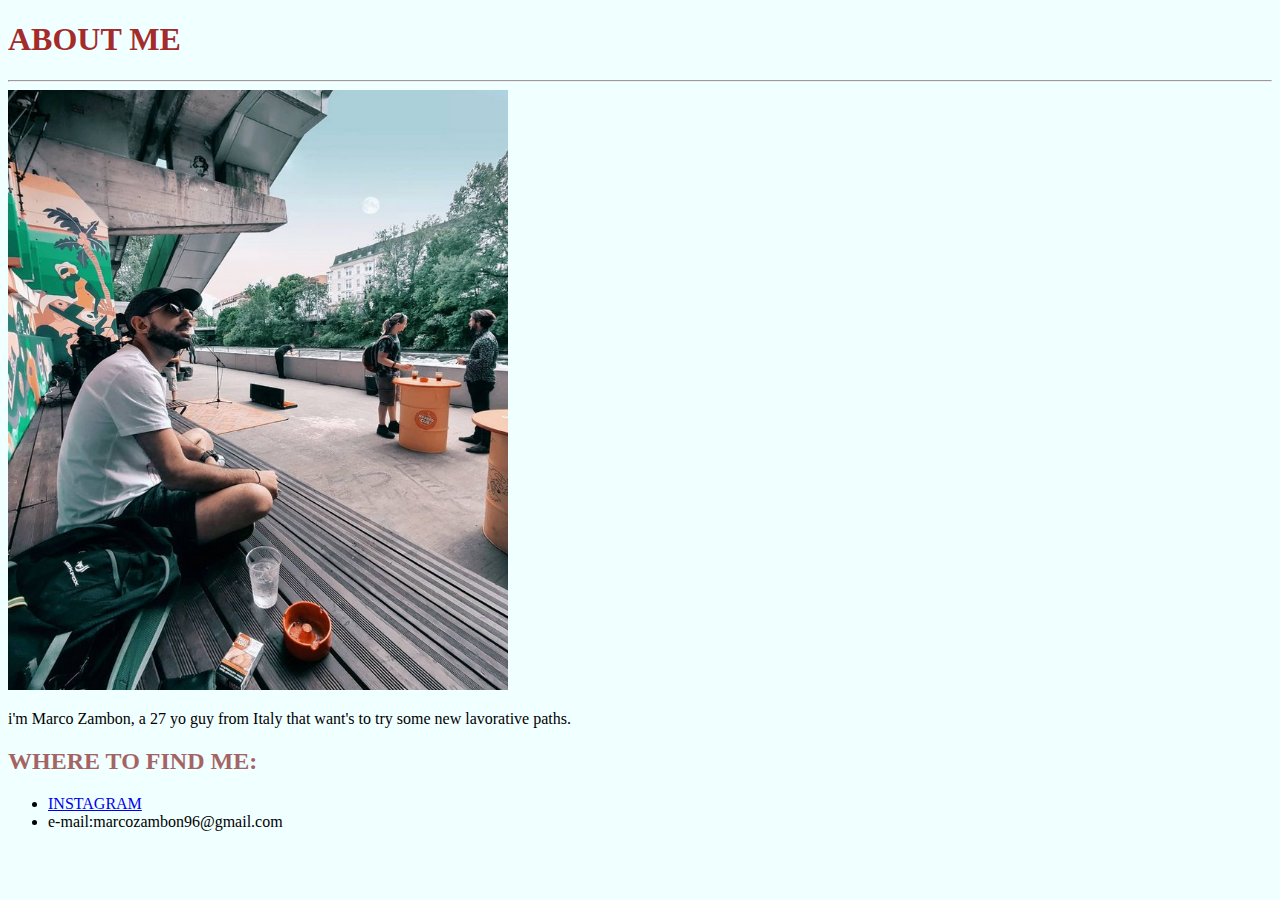
<file: about me.html>
<!DOCTYPE html>
<html lang="en" style="background-color: azure;">
<head>
    <meta charset="UTF-8">
    <meta name="viewport" content="width=device-width, initial-scale=1.0">
    <title>Marco's portfolio</title>
    <style>
        h1{
          color: brown;
        }
        h2{
          color: rgb(165, 100, 100);
        }
    </style>
</head>
    <body>
        <h1>ABOUT ME</h1><hr/>
        <img src="./screenshots of the projects/Screenshot 2023-11-05 181603.png" height="600" width="500"/>
        <p>i'm Marco Zambon, a 27 yo guy from Italy that want's to try some new lavorative paths.</p>
        <h2>WHERE TO FIND ME:</h2>
        <UL>
            <li> <a href="https://www.instagram.com/kirin_stfp/?utm_source=ig_web_button_share_sheet&igshid=OGQ5ZDc2ODk2ZA==">INSTAGRAM</a></li>
            <LI> e-mail:marcozambon96@gmail.com</a></LI>     
        </UL>

    </body>
</file>
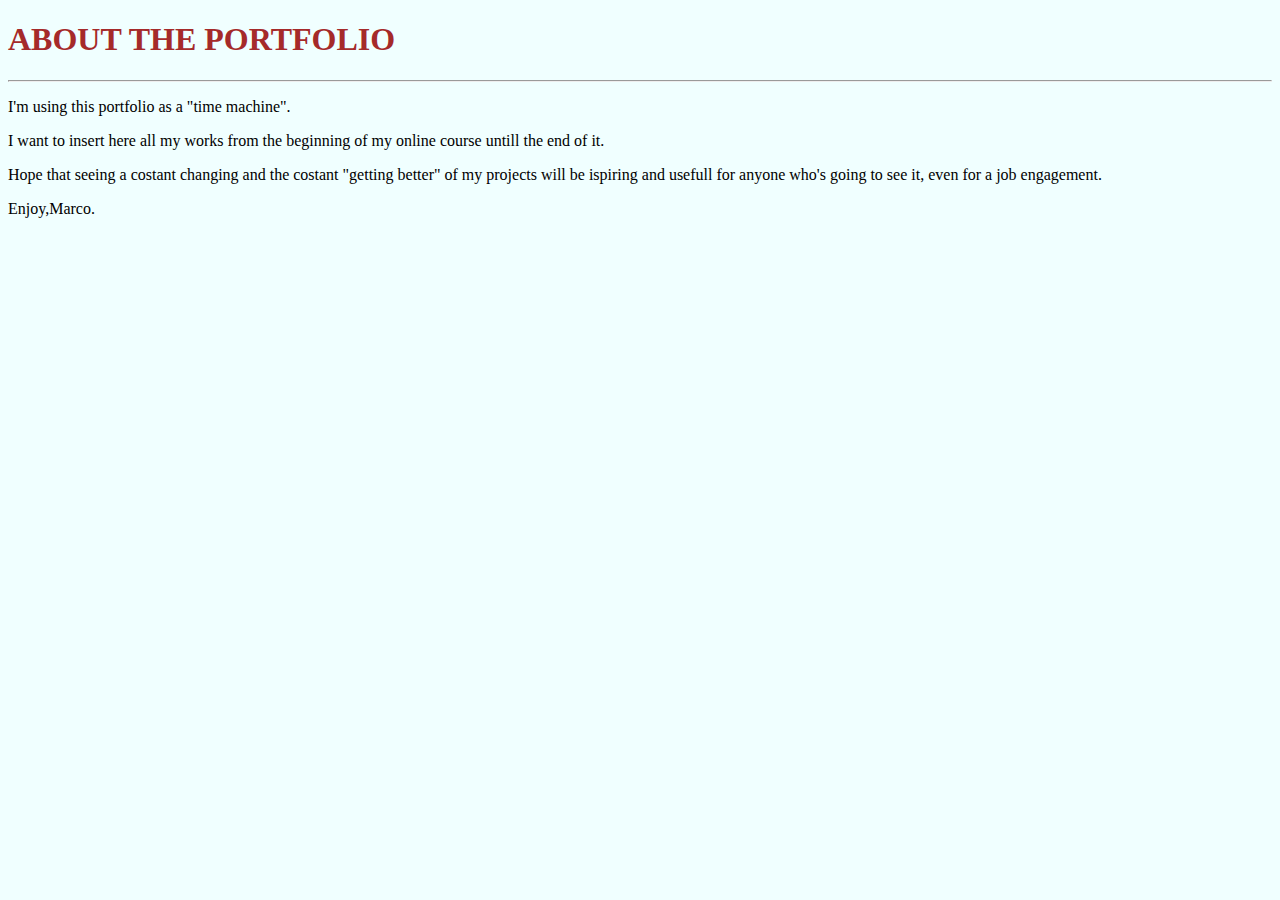
<file: about the portfolio.html>
<!DOCTYPE html>
<html lang="en" style="background-color: azure;">
<head>
    <meta charset="UTF-8">
    <meta name="viewport" content="width=device-width, initial-scale=1.0">
    <title>Marco's portfolio</title>
    <style>
        h1{
          color: brown;
        }
        h2{
          color: rgb(165, 100, 100);
        }
    </style>
      <body>
        <h1>ABOUT THE PORTFOLIO</h1> <hr/>
       <p>I'm using this portfolio as a "time machine".</p> 
       <p>I want to insert here all my works from the beginning of my online course untill the end of it.</p>
       <p>Hope that seeing a costant changing and the costant "getting better" of my projects will be ispiring and usefull for anyone who's going to see it, even for a job engagement.</p>
       <p>Enjoy,Marco.</p>
      </body>
</file>
